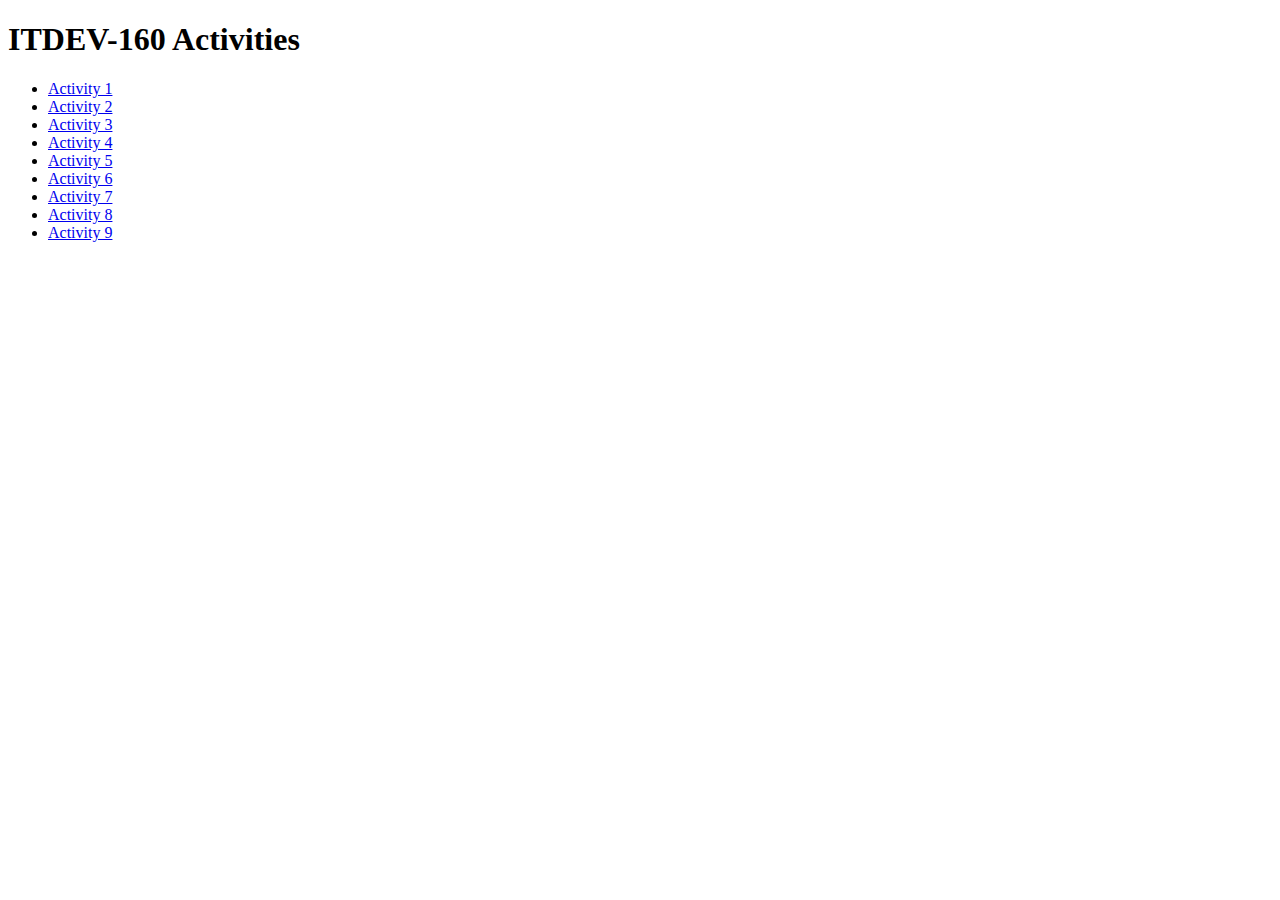
<file: index.html>
<!DOCTYPE html>
<html lang="en">
<head>
    <meta charset="UTF-8">
    <meta http-equiv="X-UA-Compatible" content="IE=edge">
    <meta name="viewport" content="width=device-width, initial-scale=1.0">
    <title>ITDEV-160 Activities</title>
</head>
<body>
    <h1>ITDEV-160 Activities</h1>
    <ul>
        <li><a href="Activity 1/index.html">Activity 1</a></li>
        <li><a href="Activity 2/index.html">Activity 2</a></li>
        <li><a href="Activity 3/index.html">Activity 3</a></li>
        <li><a href="Activity 4/index.html">Activity 4</a></li>
        <li><a href="Activity 5/index.html">Activity 5</a></li>
        <li><a href="Activity 6/index.html">Activity 6</a></li>
        <li><a href="Activity 7/index.html">Activity 7</a></li>
        <li><a href="Activity 8/index.html">Activity 8</a></li>
        <li><a href="Activity 9/index.html">Activity 9</a></li>
    </ul>
</body>
</html>
</file>
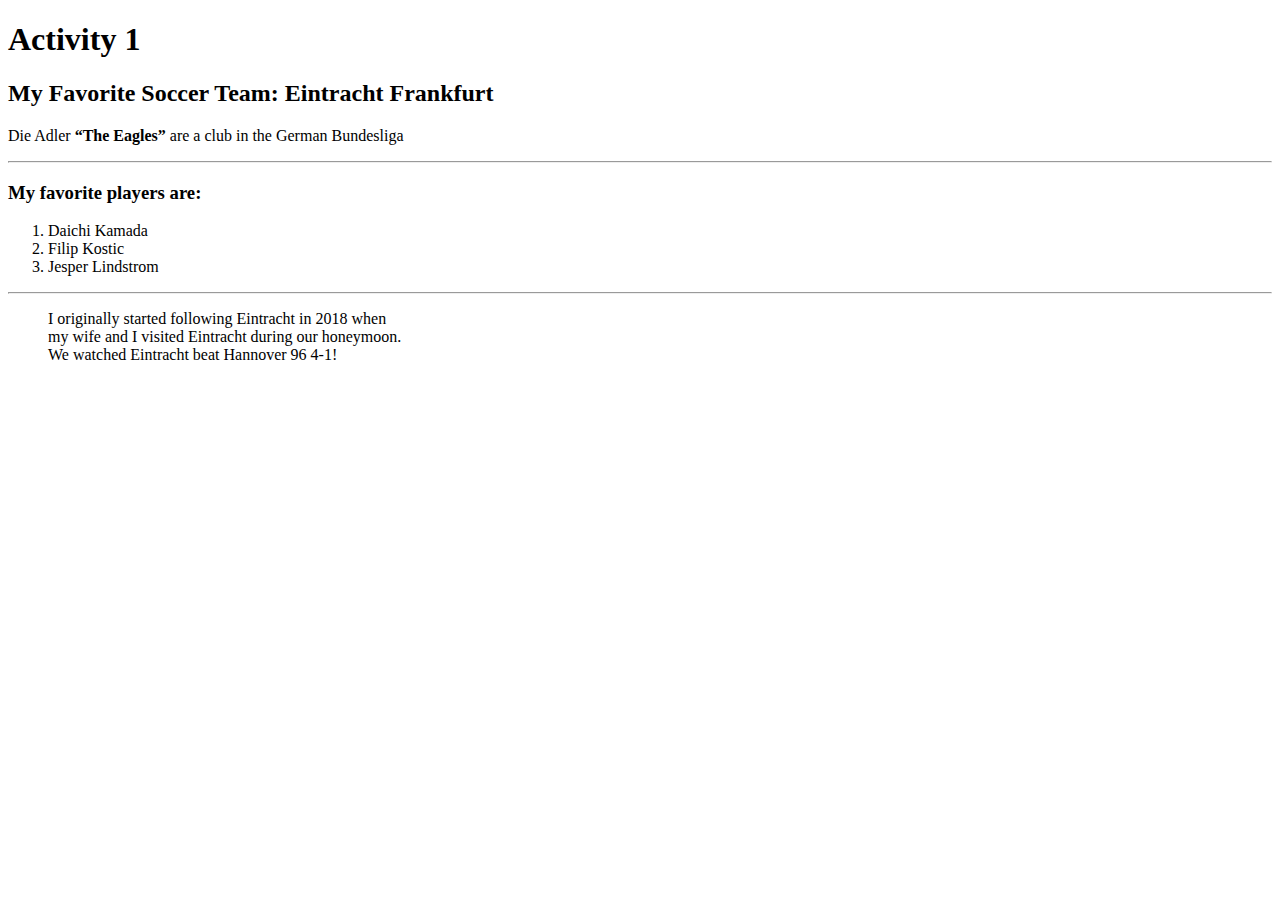
<file: Activity 1/index.html>
<!DOCTYPE html>
<html lang="en">
<head>
    <meta charset="UTF-8">
    <meta http-equiv="X-UA-Compatible" content="IE=edge">
    <meta name="viewport" content="width=device-width, initial-scale=1.0">
    <title>Activity 1</title>
</head>
<body>
    <h1>Activity 1</h1>
    <h2>My Favorite Soccer Team: Eintracht Frankfurt</h2>
    <p>Die Adler <b><q>The Eagles</q></b> are a club in the German Bundesliga</p>
    <hr>
    <H3>My favorite players are:</H3>
    <ol>
        <li>Daichi Kamada </li>
        <li>Filip Kostic</li>
        <li>Jesper Lindstrom</li>
    </ol>
    <hr>
    <blockquote>I originally started following Eintracht in 2018 when <br>my wife and I visited Eintracht during our honeymoon. <br>We watched Eintracht beat Hannover 96 4-1!</blockquote>
    </body>
</html>
</file>
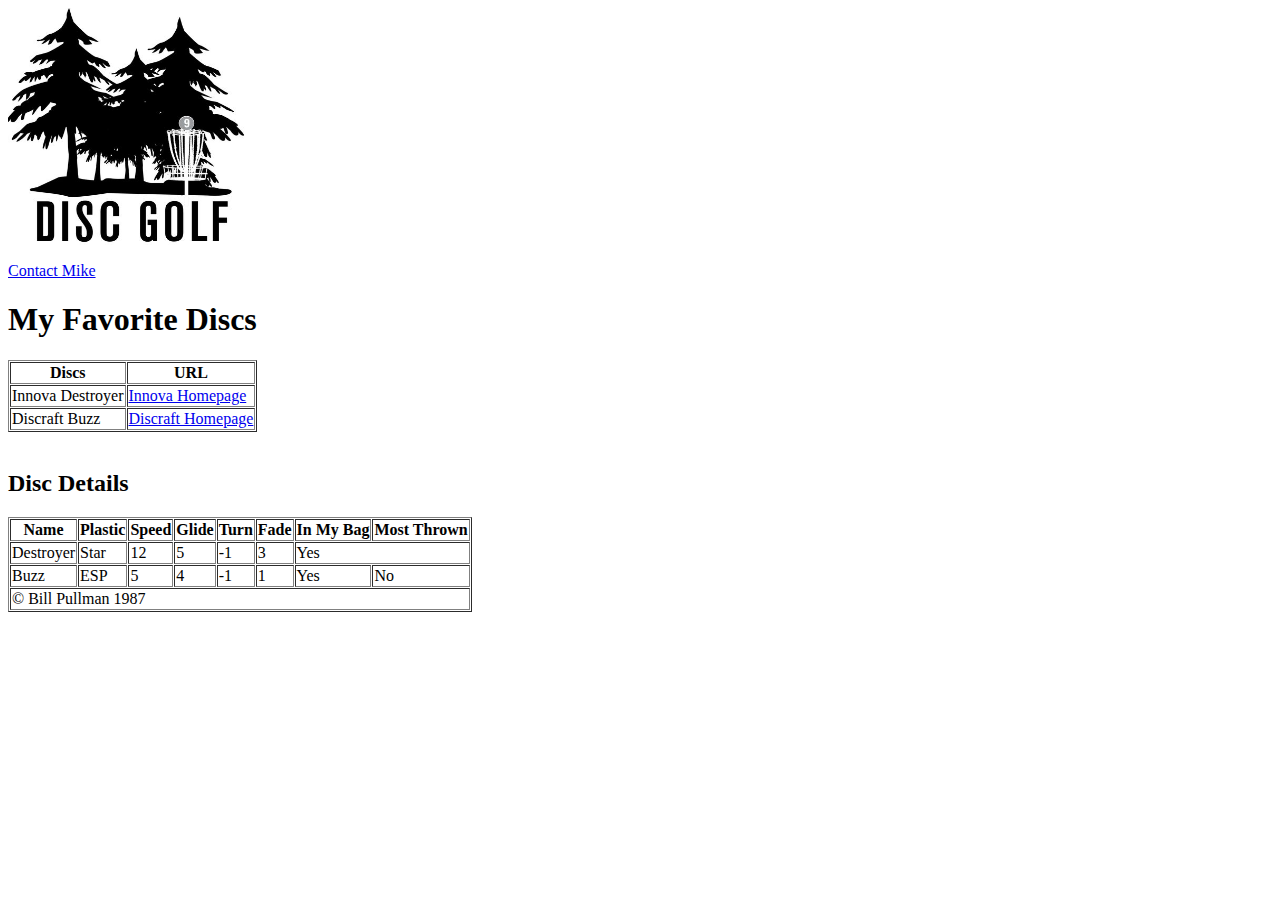
<file: Activity 2/index.html>
<!DOCTYPE html>
<html lang="en">

<head>
    <meta charset="UTF-8">
    <meta http-equiv="X-UA-Compatible" content="IE=edge">
    <meta name="viewport" content="width=device-width, initial-scale=1.0">
    <title>Activity 2</title>
</head>

<body>
    <img src="Disc Golf.jpg" alt="Disc Golf Logo" width="250" height="250">
    <br>
    <a href="armstm10@gmatc.matc.edu">Contact Mike</a>
    <h1>My Favorite Discs</h1>
    
    <!-- Sample Table -->
    <table id="single-table" border="1" cellspacing="1">
        <tr>
            <th>Discs</th>
            <th>URL</th>
        </tr>
        <tr>
            <td>Innova Destroyer</td>
            <td><a href="https://www.innovadiscs.com/disc/destroyer/">Innova Homepage</a></td>
        </tr>
        <tr>
            <td>Discraft Buzz</td>
            <td><a href="https://www.discraft.com/disc-golf/mid-range/model=buzzz/plastic-blend=esp/esp-buzzz-paul-mcbeth-signature-series-ebuzzz">Discraft Homepage</a></td>
        </tr>
    </table>
    <br>
    <h2>Disc Details</h2>
    <!-- Complex Table -->
    <table id="complex table" border="1" cellspacing="1">
        <thead>
            <tr>
                <th scope="column">Name</th>
                <th scope="column">Plastic</th>
                <th scope="column">Speed</th>
                <th scope="column">Glide</th>
                <th scope="column">Turn</th>
                <th scope="column">Fade</th>
                <th scope="column">In My Bag</th>
                <th scope="column">Most Thrown</th>
            </tr>
        </thead>
        <tbody>
            <tr>
                <td scope="row">Destroyer</td>
                <td scope="row">Star</td>
                <td scope="row">12</td>
                <td scope="row">5</td>
                <td scope="row">-1</td>
                <td scope="row">3</td>
                <td colspan="2">Yes</td>
            </tr>
            <tr>
                <td scope="row">Buzz</td>
                <td scope="row">ESP</td>
                <td scope="row">5</td>
                <td scope="row">4</td>
                <td scope="row">-1</td>
                <td scope="row">1</td>
                <td scope="row">Yes</td>
                <td scope="row">No</td>
            </tr>
        </tbody>
        <tfoot>
            <td colspan="8">&copy; Bill Pullman 1987</td>
        </tfoot>
    </table>
</body>
</html>
</file>
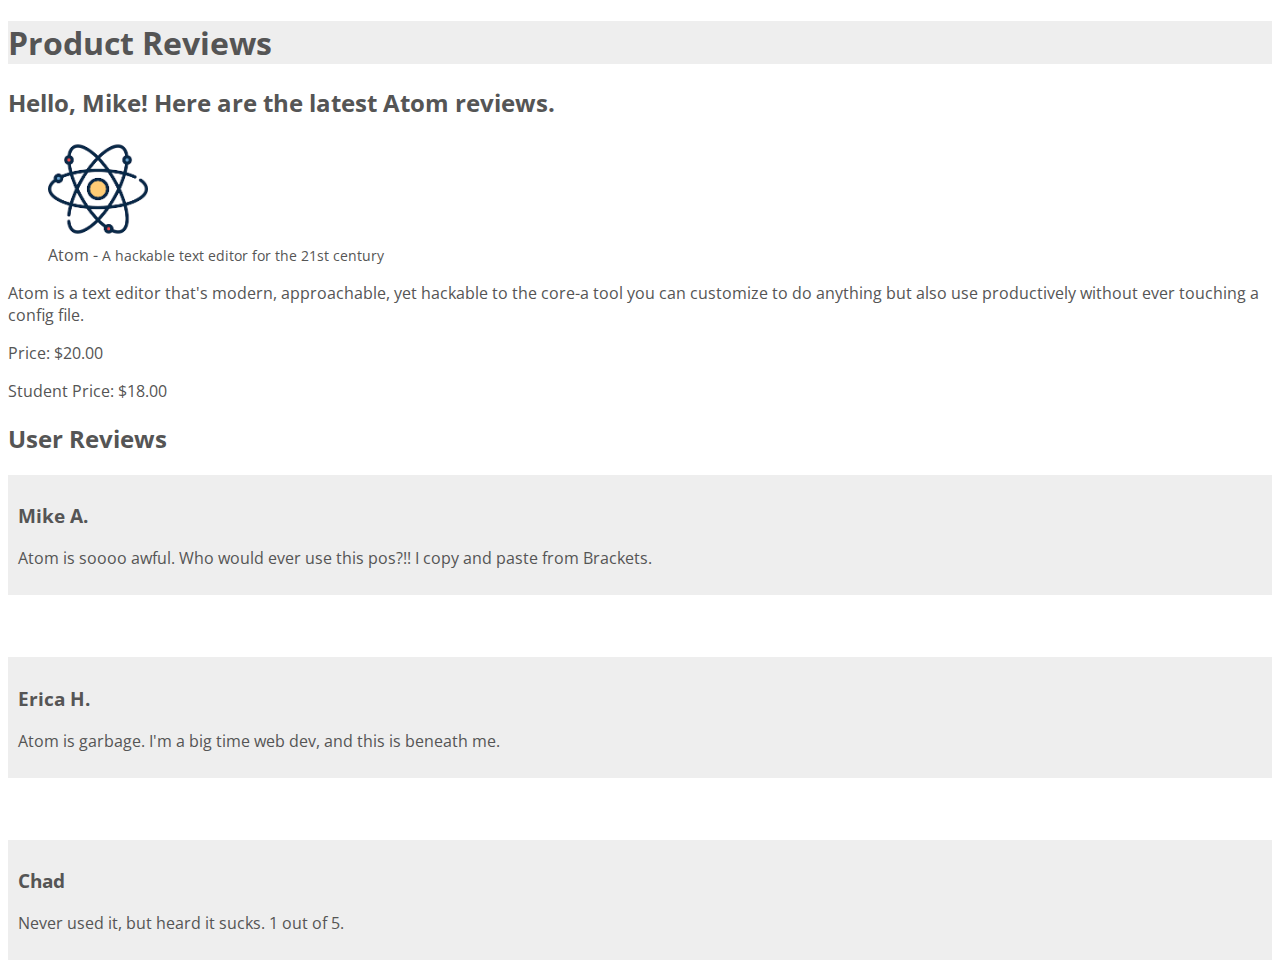
<file: Activity 4/index.html>
<!DOCTYPE html>
<html lang="en">

<head>
    <meta charset="UTF-8">
    <meta http-equiv="X-UA-Compatible" content="IE=edge">
    <meta name="viewport" content="width=device-width, initial-scale=1.0">
    <title>Activity 4</title>
</head>
<link rel="stylesheet" text="text/css" href="css/master.css">
<link rel="stylesheet" text="text/css" href="https://fonts.googleapis.com/css?family=Open+Sans">
<body>   
    <header>
        <h1>Product Reviews</h1>
        <h2 id="greeting"></h2>
    </header>
    <main>
        <figure>
            <img src="images/atom.png" alt="Atom text editor">
            <figcaption>
                Atom - <span>A hackable text editor for the 21st century</span>
            </figcaption>
        </figure>
        <p id="Product-description"> 
            Atom is a text editor that's modern, approachable, yet hackable to the core-a tool
            you can customize to do anything but also use productively without ever touching a config file.
        </p>
        <p>Price: $<span id="price"></span></p>
        <p>Student Price: $<span id="student-price"></span></p>

        <h2>User Reviews</h2>
        <div class="review">
            <h3>Mike A.</h3>
            <p>Atom is soooo awful. Who would ever use this pos?!! I copy and paste from Brackets.</p>
        </div>
        <br>
        <div class="review">
            <h3>Erica H.</h3>
            <p>Atom is garbage. I'm a big time web dev, and this is beneath me.</p>
        </div>
        <br>
        <div class="review">
            <h3>Chad</h3>
            <p>Never used it, but heard it sucks. 1 out of 5.</p>
        </div>
    </main>
    <footer>

    </footer>
    <script src="js/scripts.js"></script>
</body>
</html>
</file>
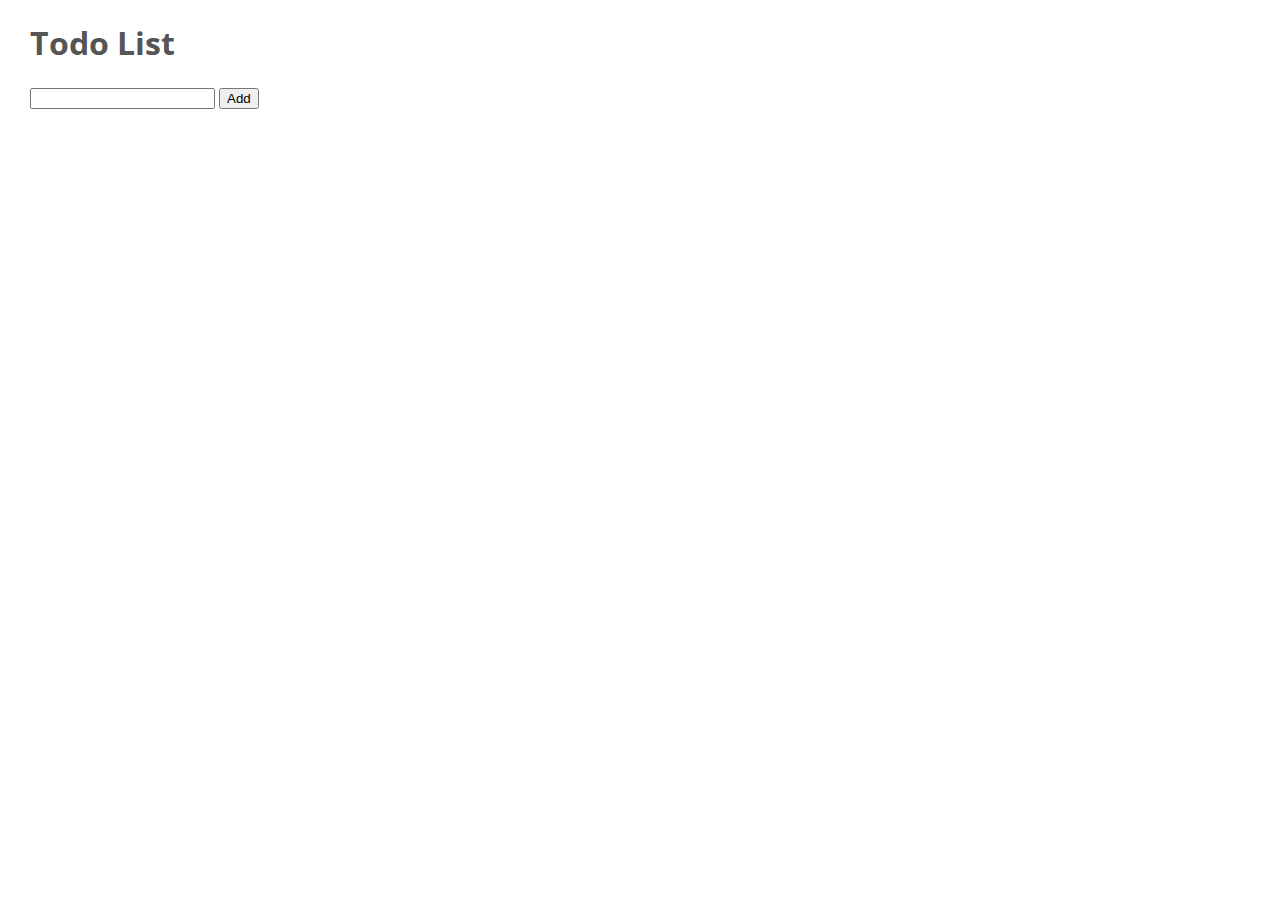
<file: Activity 7/index.html>
<!DOCTYPE html>
<html lang="en" dir="ltr">
    <head>
        <meta charset="UTF-8">
        <title>Todo List</title>
        <link rel="stylesheet" type="text/css" href="https://fonts.googleapis.com/css?family=Open+Sans">
        <link rel="stylesheet" href="css/styles.css">
    </head>
    <body>
        <header>
            <h1>Todo List</h1>
        </header>
        <main>
            <section>
                <input type="text" id="input-task">
                <button type="button" id="add-task">Add</button>
            </section>
            <section id="todo-list-container">
                <ol id="active-list">

                </ol>
                <ul id="completed-list">

                </ul>
            </section>
        </main>
        <script src="js/scripts.js" charset="utf-8"></script>
    </body>
</html>
</file>
<file: Activity 4/css/master.css>
body {
    font-family: "Open Sans", sans-serif;
    color: #555;
}

h1 {
    color: #555;
    background-color: #eee;
}

img {
    height: 100px;
    text-align: left;
}

figcaption span {
    font-size: .85em;
}

p#product-description {
    margin: 20px 0 20px 0;
    text-align: justify;
}

div.review {
    padding: 10px;
    background-color: #eee;
    margin: 20px 0 20px 0;
}
</file>
<file: Activity 7/css/styles.css>
body {
    font-family: 'Open Sans', sans-serif;
    margin: auto 30px;
    color: #555;
}

ul {
    margin: 0;
}

li {
    padding: 5px;
}

#todo-list-container {
    margin-top: 20px
}

#completed-list {
    list-style-type: none;
}

#completed-list li {
    text-decoration: line-through;
}
</file>
